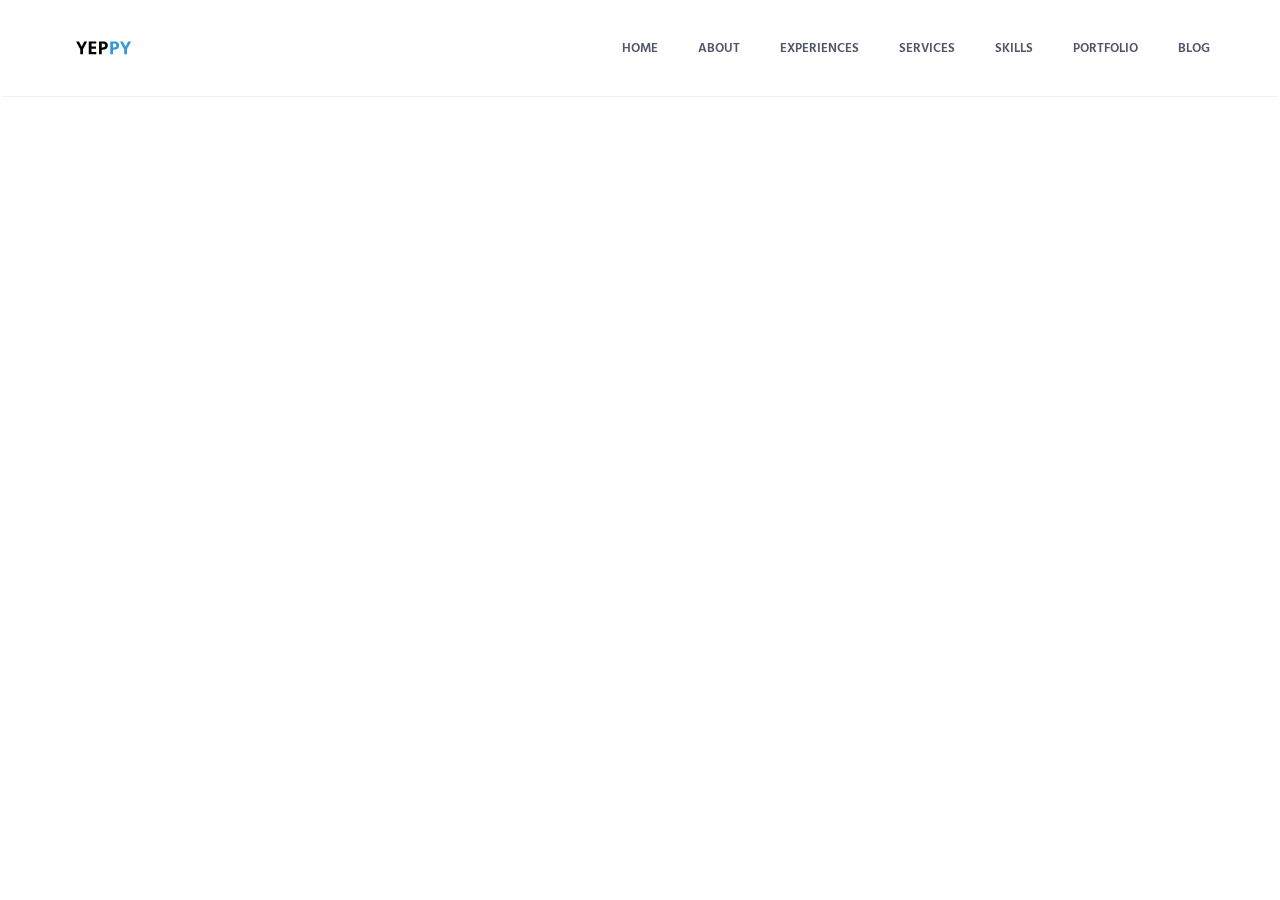
<file: index.html>
<!DOCTYPE html><html><head><meta charset=UTF-8><title>YEPPY MANGUN PUSPITAJUDIN</title><meta http-equiv=X-UA-Compatible content="IE=edge"><meta content="width=device-width,initial-scale=1" name=viewport><meta content="Simple Website" name=description><meta content="Yeppy Mangun Puspitajudin" name=author><link href="http://fonts.googleapis.com/css?family=Hind:300,400,500,600,700" rel=stylesheet type=text/css><link href=./static/vendor/simple-line-icons/css/simple-line-icons.css rel=stylesheet type=text/css><link href=./static/vendor/bootstrap/css/bootstrap.min.css rel=stylesheet type=text/css><link href=./static/css/animate.css rel=stylesheet><link href=./static/css/fontawesome.min.css rel=stylesheet><link href=./static/css/layout.css rel=stylesheet type=text/css><link rel="shortcut icon" href=favicon.ico><link href=/static/css/app.5c4eb637d503ca4c1d35d0b51da0c73f.css rel=stylesheet></head><body class=page-on-scroll><div id=app></div><script src=./static/vendor/jquery.min.js type=text/javascript></script><script src=./static/vendor/jquery-migrate.min.js type=text/javascript></script><script src=./static/vendor/bootstrap/js/bootstrap.min.js type=text/javascript></script><script src=./static/vendor/jquery.easing.js type=text/javascript></script><script src=./static/vendor/jquery.back-to-top.js type=text/javascript></script><script src=./static/vendor/jquery.smooth-scroll.js type=text/javascript></script><script src=./static/vendor/jquery.wow.min.js type=text/javascript></script><script src=./static/vendor/jquery.parallax.min.js type=text/javascript></script><script src=./static/vendor/jquery.appear.js type=text/javascript></script><script src=./static/vendor/masonry/jquery.masonry.pkgd.min.js type=text/javascript></script><script src=./static/vendor/masonry/imagesloaded.pkgd.min.js type=text/javascript></script><script src=./static/js/components/progress-bar.min.js type=text/javascript></script><script src=./static/js/layout.js type=text/javascript></script><script type=text/javascript src=/static/js/manifest.c32f0e60891bec2285c2.js></script><script type=text/javascript src=/static/js/vendor.9acee1af2aac88f980bd.js></script><script type=text/javascript src=/static/js/app.3351b71e6edf91c7f085.js></script></body></html>
</file>
